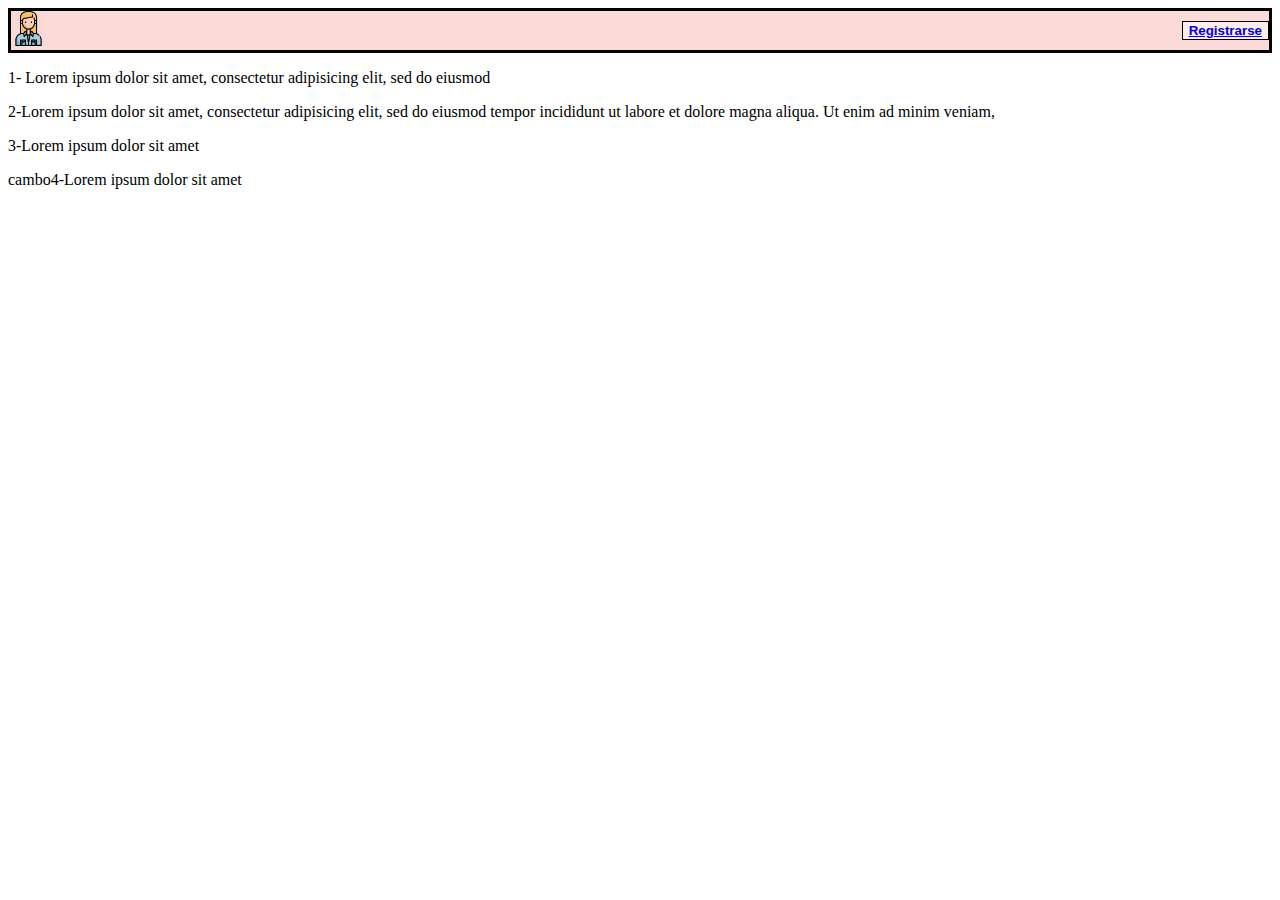
<file: index.html>
<!DOCTYPE html>
<html>
<head>
	<meta charset="utf-8">
	<meta http-equiv="X-UA-Compatible" content="IE=edge">
	<title></title>
	<link rel="stylesheet" href="estilos.css">
</head>
<body>
	<nav id="horizontal_navbar">

		<ul>
			<li>
				<img src="img/iconqueen.png" alt="">
		    </li>			
			<li>
				<button id="boton_registro_usuario" type=""> 
				  	<a id="irA_registro_usuario" href="registro.html" title="">Registrarse </a> 
				</button>
				
		    </li> 

		</ul>
	</nav>
	<p>
		1- Lorem ipsum dolor sit amet, consectetur adipisicing elit, sed do eiusmod
	
	</p>

	<p>
		2-Lorem ipsum dolor sit amet, consectetur adipisicing elit, sed do eiusmod
		tempor incididunt ut labore et dolore magna aliqua. Ut enim ad minim veniam,

	</p>


      <p>
		3-Lorem ipsum dolor sit amet

	   </p>
<p>
		cambo4-Lorem ipsum dolor sit amet

	   </p>

</body>
</html>
</file>
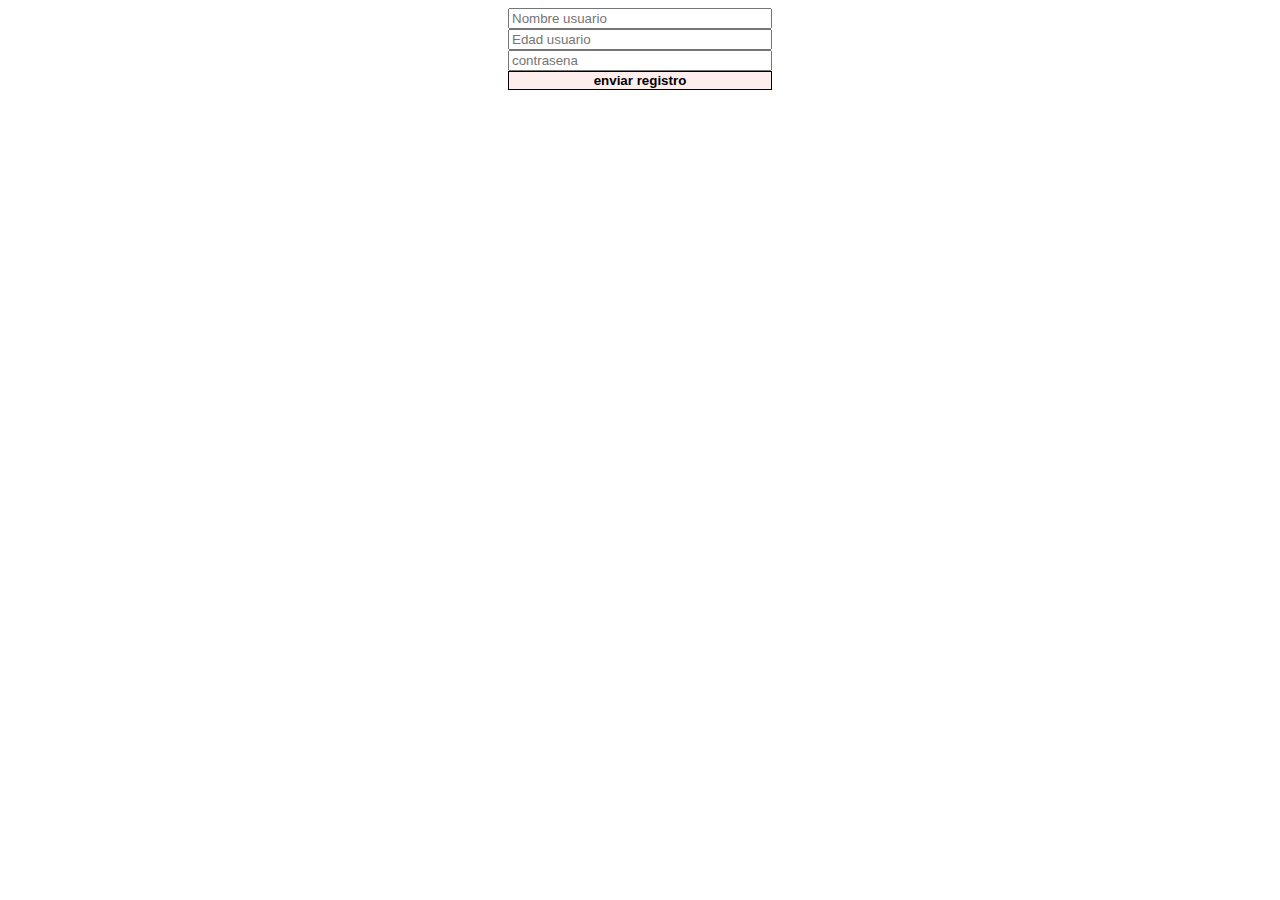
<file: registro.html>
<!DOCTYPE html>
<html>
<head>
	<meta charset="utf-8">
	<meta http-equiv="X-UA-Compatible" content="IE=edge">
	<title></title>
	<link rel="stylesheet" href="estilos.css">
</head>
<body>
	

	<form id="form_nuevo_usuario">

		<input id="dato_nombre_usuario" type="text" placeholder="Nombre usuario">
		<input id="dato_edad_usuario" type="number" placeholder="Edad usuario">
		<input id="dato_contrasena" type="password" placeholder="contrasena">
		<button id="enviar_registro" type="">enviar registro</button>
		
		
	</form>

</body>
</html>
</file>
<file: estilos.css>
#horizontal_navbar{
	background-color:  #fadbd8;
	border: 3px solid black;
}
nav ul { 
	      list-style-type: none; 
	      padding-left: 0;
	      margin: 0;
	      display: flex;
	      align-items: center;
	      justify-content: space-between;
}

img{ 
	width:35px;
}
button{
	background-color:    #fdedec ;
	border: 1.5px solid black;
	font-weight: bold;

}

form {
	display: flex;
	flex-direction: column;
	margin:0 500px;
}
</file>
